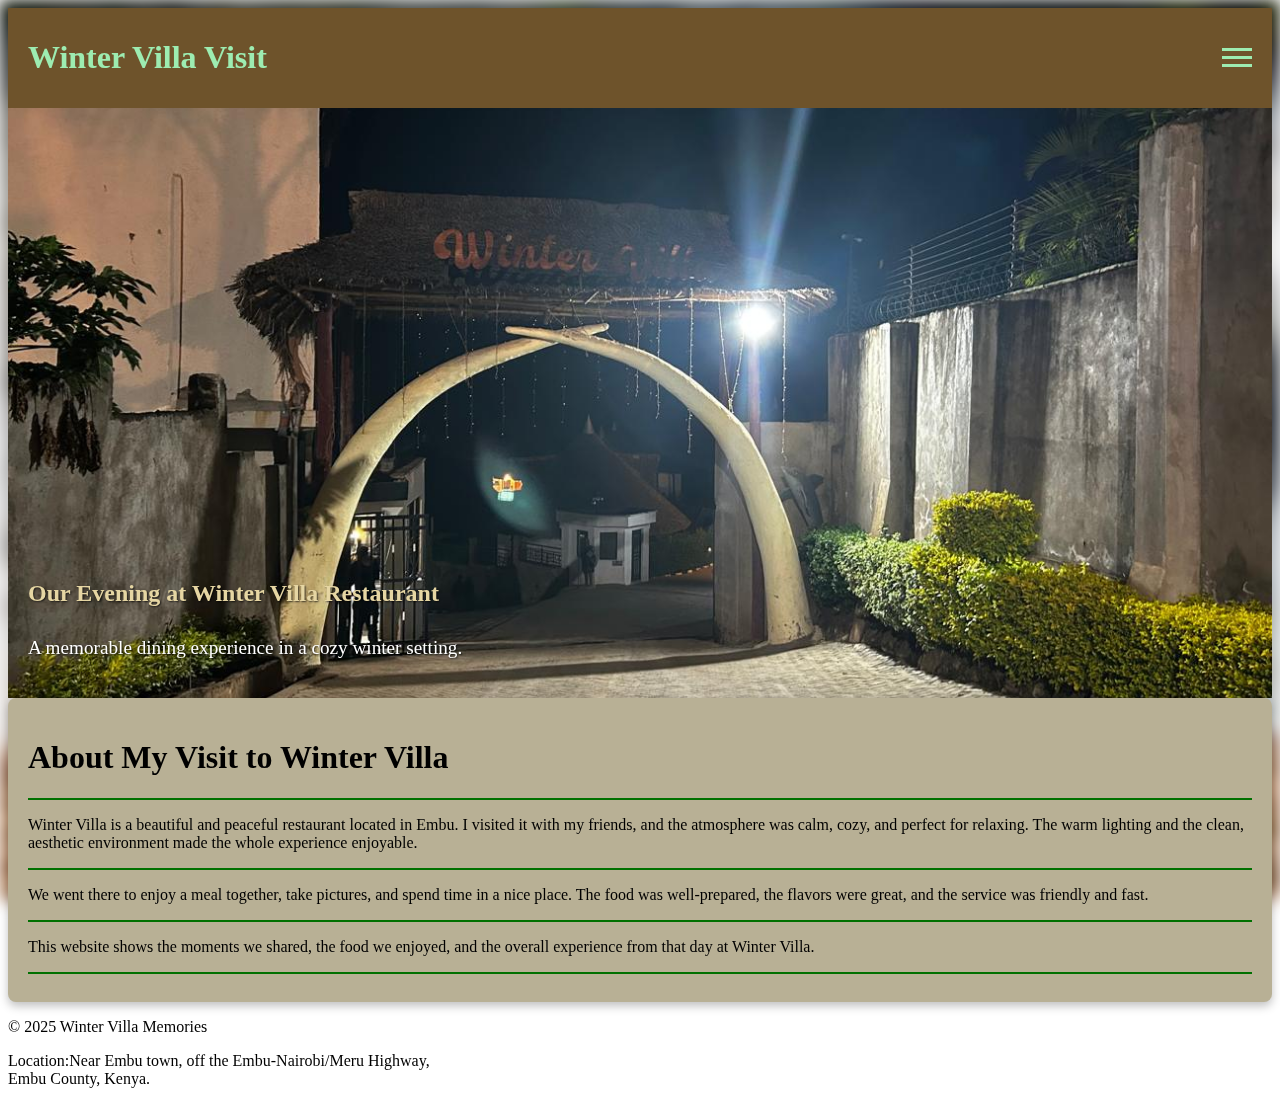
<file: index.html>
<!DOCTYPE html>
<html lang="en">
    <head>
        <meta charset="UTF-8">
        <meta name="viewport" content="width=device-width, initial-scale=1.0">
        <title>Winter Villa Memories</title>
        <link rel="stylesheet" href="style.css">
    </head>
    <body>
        <video autoplay muted loop class="video-bg">
    <source src="images/VID-20251211-WA0005.mp4" type="video/mp4">
    Your browser does not support the video tag.
  </video>
        <header>
            <nav class="navbar">
                <h1>Winter Villa Visit</h1>
                <input type="checkbox" id="menu-toggle">
                <label for="menu-toggle" class="hamburger">
                    <div></div>
                    <div></div>
                    <div></div>
                </label>
                <div class="overlay">
                <ul class="overlay-menu">
                    <li><a href="index.html">About</a></li>
                    <li><a href="gallery.html">Gallery</a></li>
                    <li><a href="food.html">Food</a></li>
                </ul>
                </div>
            </nav>
        </header>
        <section class="hero">
            <h2>Our Evening at Winter Villa Restaurant</h2>
            <p>A memorable dining experience in a cozy winter setting.</p>
        </section>
        <section class="about">
  <h1>About My Visit to Winter Villa</h1>
  <hr color="rgb(157, 236, 177)">
  <p>
    Winter Villa is a beautiful and peaceful restaurant located in Embu. 
    I visited it with my friends, and the atmosphere was calm, cozy, 
    and perfect for relaxing. The warm lighting and the clean, aesthetic 
    environment made the whole experience enjoyable.
  </p>
<hr color="rgb(157, 236, 177)">
  <p>
    We went there to enjoy a meal together, take pictures, and spend time 
    in a nice place. The food was well-prepared, the flavors were great, and 
    the service was friendly and fast.
  </p>
<hr color="rgb(157, 236, 177)">
  <p>
    This website shows the moments we shared, the food we enjoyed, 
    and the overall experience from that day at Winter Villa.
  </p>
  <hr color="rgb(157, 236, 177)">
</section>
        
        <footer>
            <p>&copy; 2025 Winter Villa Memories</p>
            <p>Location:Near Embu town, off the Embu-Nairobi/Meru Highway,<br> Embu County, Kenya. </p>
        </footer>
    </body>
</file>
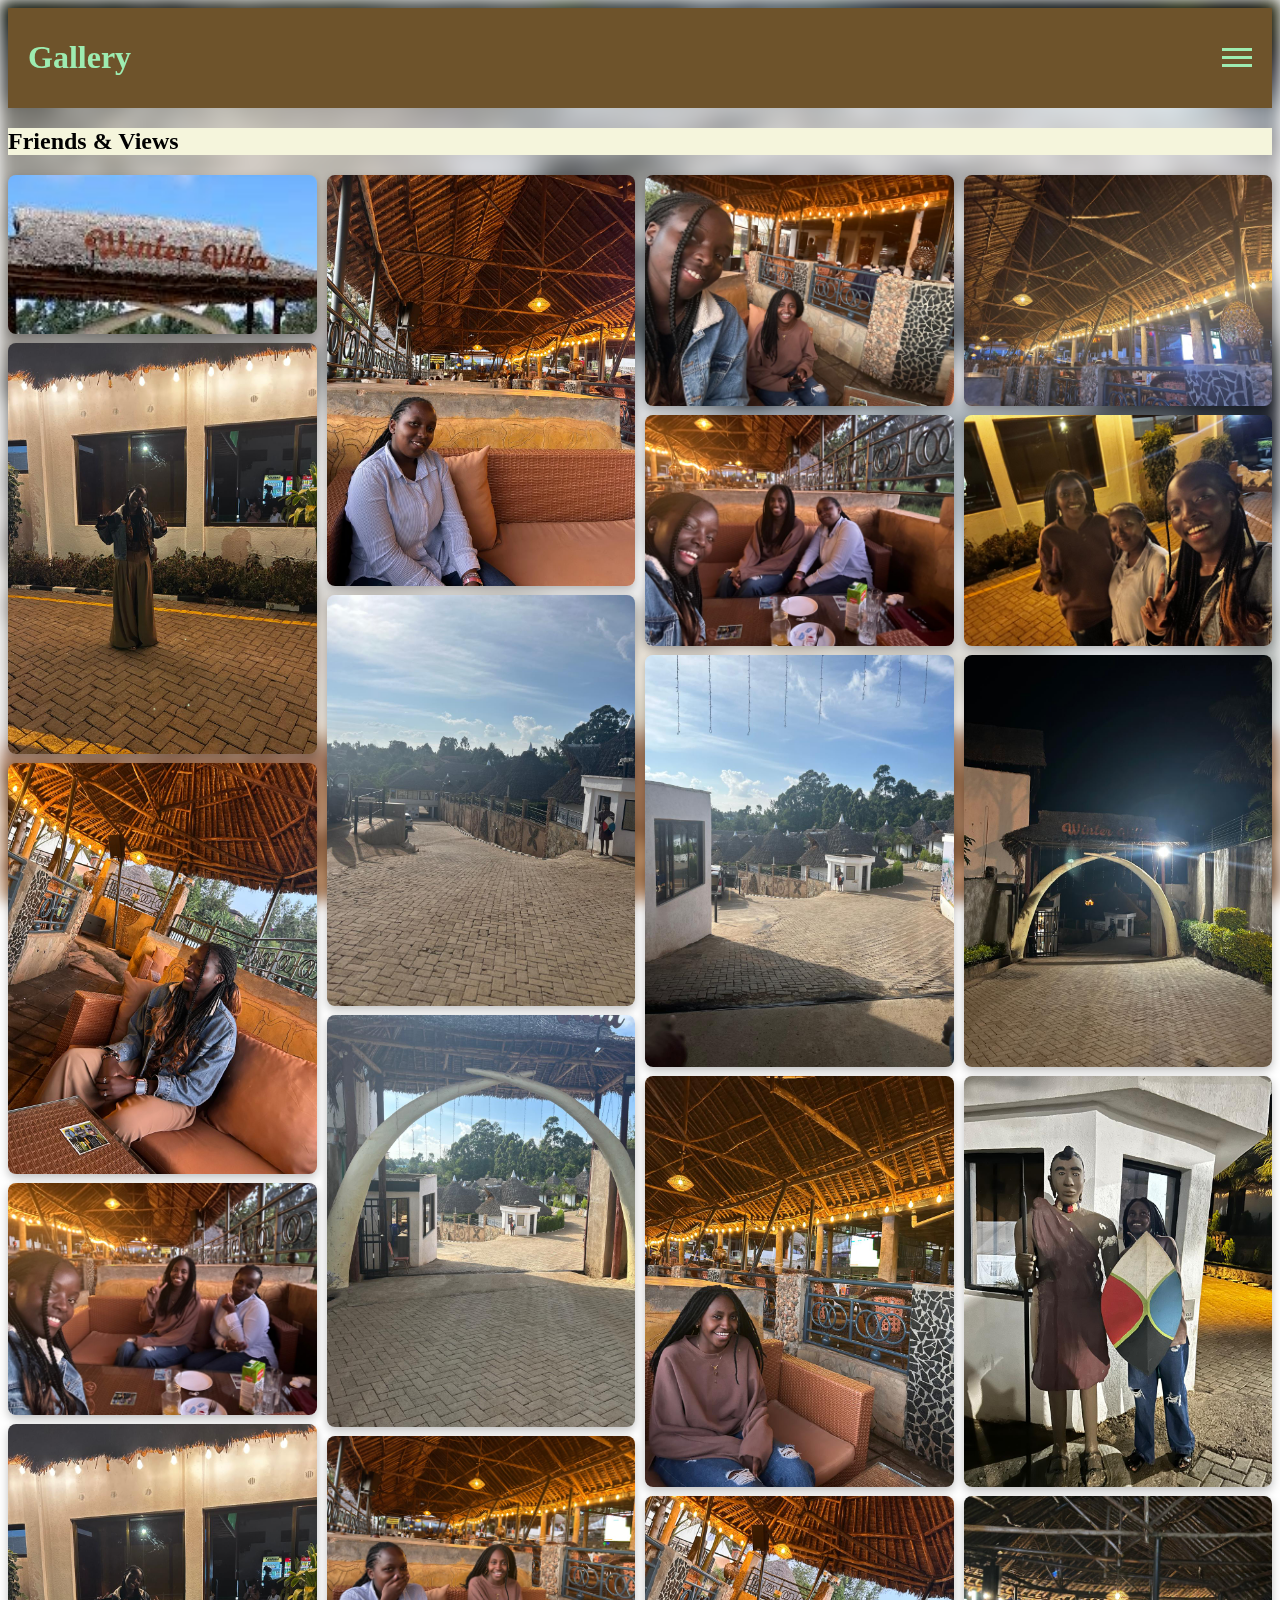
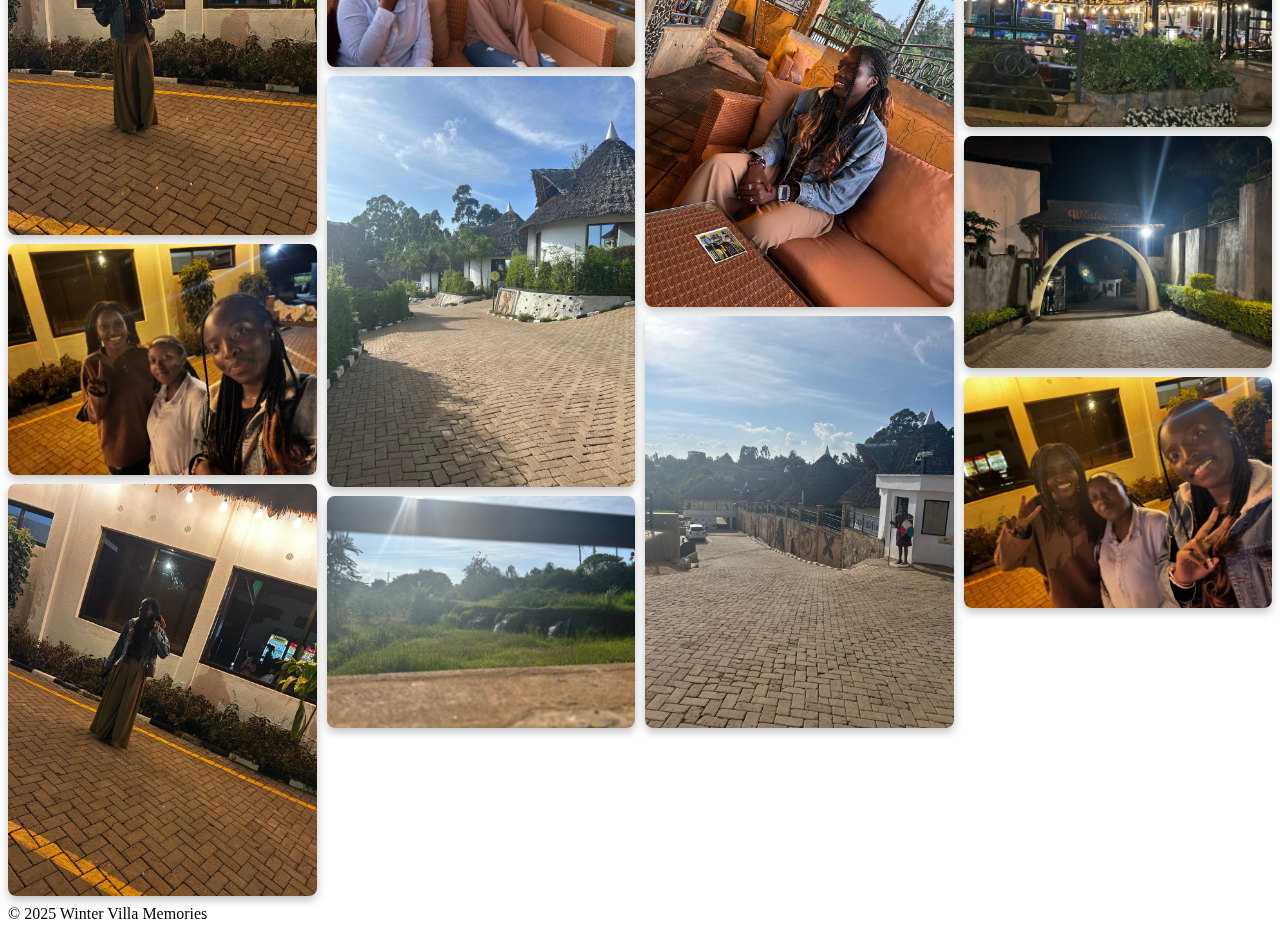
<file: gallery.html>
<!DOCTYPE html>
<html lang="en">
    <head>
        <meta charset="UTF-8">
        <meta name="viewport" content="width=device-width, initial-scale=1.0">
        <title>Gallery - Winter Villa</title>
        <link rel="stylesheet" href="style.css">
        </head>
        <body>
            <video autoplay muted loop class="video-bg">
    <source src="images/VID-20251211-WA0005.mp4" type="video/mp4">
    Your browser does not support the video tag.
  </video>
            <header>
            <nav class="navbar">
                <h1>Gallery</h1>
            <input type="checkbox" id="menu-toggle">
                <label for="menu-toggle" class="hamburger">
                    <div></div>
                    <div></div>
                    <div></div>
                </label>
                <div class="overlay">
                <ul class="overlay-menu">
                    <li><a href="index.html">About</a></li>
                    <li><a href="gallery.html">Gallery</a></li>
                    <li><a href="food.html">Food</a></li>
                </ul>
                </div>    
            </nav>
            </header>
            <h2 style="background-color: beige;">Friends & Views</h2>
            <div class="gallery">
             <img src="images/images2.jpg" alt="Winter Villa Entrance">
             <img src="images/IMG-20251207-WA0006.jpg" alt="Friends at Winter Villa">
             <img src="images/IMG-20251207-WA0007.jpg" alt="Winter Villa Exterior">
             <img src="images/IMG-20251207-WA0011.jpg" alt="View from Winter Villa">
             <img src="images/IMG-20251207-WA0012.jpg" alt="Winter Villa Ambience">
             <img src="images/IMG-20251207-WA0017.jpg" alt="Winter Villa Dining Area">
             <img src="images/IMG-20251207-WA0021.jpg" alt="Group Photo at Winter Villa">
             <img src="images/IMG-20251211-WA0035.jpg" alt="More friends at Winter Villa">
             <img src="images/IMG-20251211-WA0036.jpg" alt="Winter Villa Ambience">
             <img src="images/IMG-20251211-WA0037.jpg" alt="Winter Villa Ambience">
             <img src="images/IMG-20251211-WA0042.jpg" alt="Winter Villa Ambience">
             <img src="images/IMG-20251211-WA0043.jpg" alt="Group Photo at Winter Villa">
             <img src="images/IMG-20251211-WA0051.jpg" alt="Winter Villa Dining Area">
             <img src="images/IMG-20251211-WA0061.jpg" alt="Friends Enjoying at Winter Villa">
             <img src="images/IMG-20251211-WA0062.jpg" alt="Winter Villa Interior">
             <img src="images/IMG-20251211-WA0064.jpg" alt="Winter Villa Exterior View">
             <img src="images/IMG-20251211-WA0069.jpg" alt="Winter Villa Interior">
             <img src="images/IMG-20251211-WA0070.jpg" alt="Friends Gathering at Winter Villa">
             <img src="images/IMG-20251211-WA0075.jpg" alt="Winter Villa Seating Area">
             <img src="images/IMG-20251211-WA0077.jpg" alt="Winter Villa Ambience">
             <img src="images/IMG-20251211-WA0087.jpg" alt="Friends at Winter Villa">
             <img src="images/IMG-20251211-WA0089.jpg" alt="Winter Villa View"> 
             <img src="images/IMG-20251211-WA0096.jpg" alt="Group Photo at Winter Villa">
             <img src="images/IMG-20251211-WA0097.jpg" alt="Winter Villa Dining Area">
             <img src="images/IMG-20251211-WA0098.jpg" alt="Friends Enjoying at Winter Villa">
             <img src="images/IMG-20251211-WA0101.jpg" alt="Winter Villa Exterior View">
            </div>
        </body>
        <footer>&copy; 2025 Winter Villa Memories</p>
          </footer>
    </html>
</file>
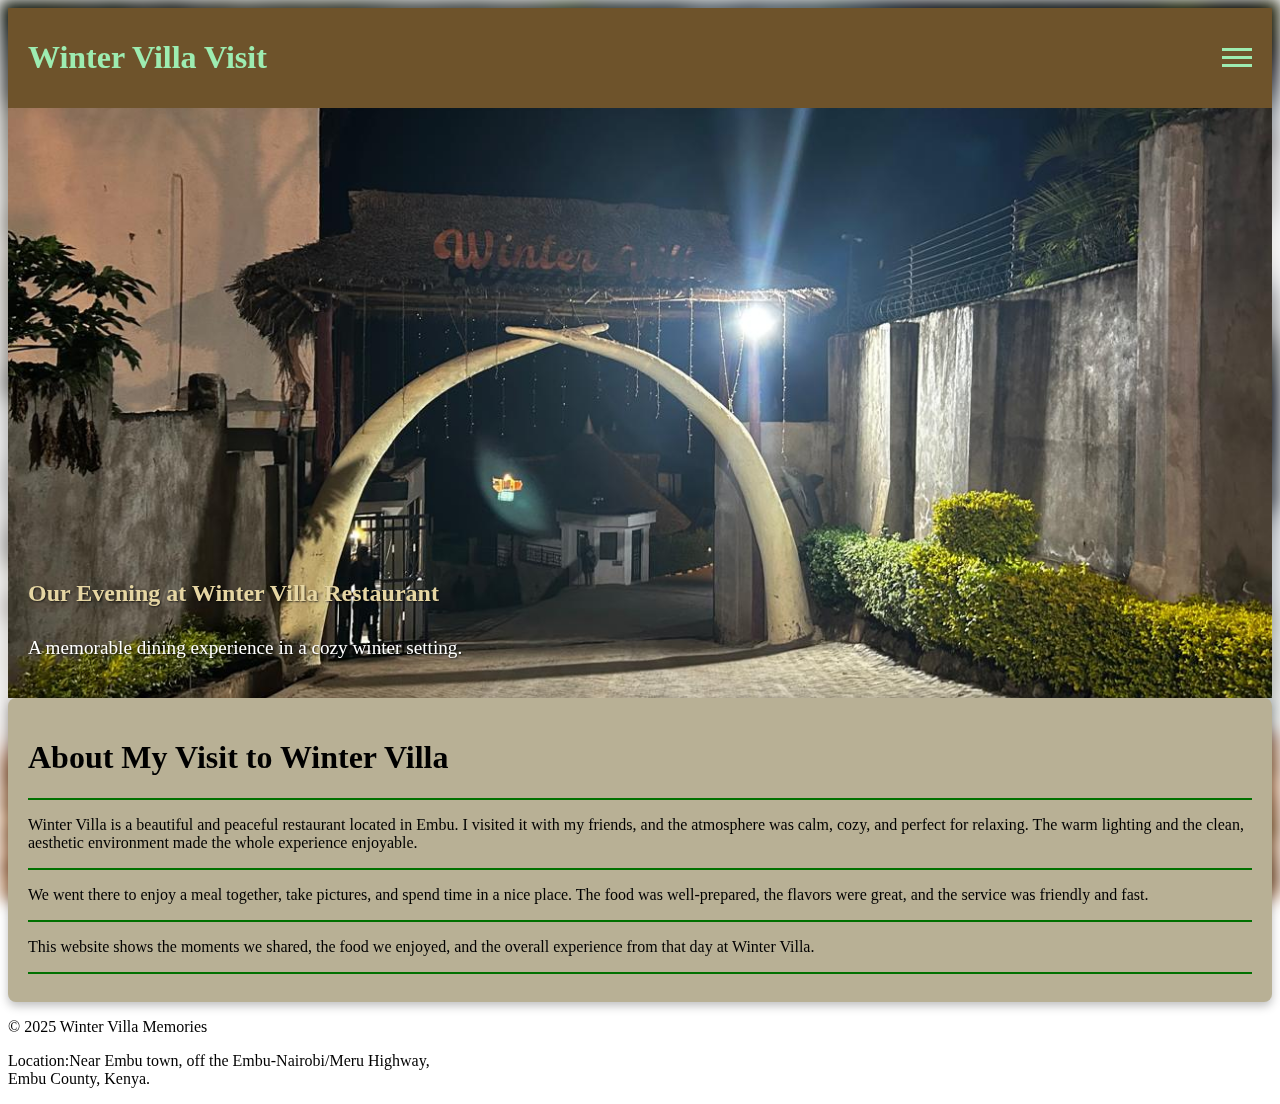
<file: starterindex.html>
<!DOCTYPE html>
<html lang="en">
    <head>
        <meta charset="UTF-8">
        <meta name="viewport" content="width=device-width, initial-scale=1.0">
        <title>Winter Villa Memories</title>
        <link rel="stylesheet" href="style.css">
    </head>
    <body>
        <video autoplay muted loop class="video-bg">
    <source src="images/VID-20251211-WA0005.mp4" type="video/mp4">
    Your browser does not support the video tag.
  </video>
        <header>
            <nav class="navbar">
                <h1>Winter Villa Visit</h1>
                <input type="checkbox" id="menu-toggle">
                <label for="menu-toggle" class="hamburger">
                    <div></div>
                    <div></div>
                    <div></div>
                </label>
                <div class="overlay">
                <ul class="overlay-menu">
                    <li><a href="starterindex.html">About</a></li>
                    <li><a href="gallery.html">Gallery</a></li>
                    <li><a href="food.html">Food</a></li>
                </ul>
                </div>
            </nav>
        </header>
        <section class="hero">
            <h2>Our Evening at Winter Villa Restaurant</h2>
            <p>A memorable dining experience in a cozy winter setting.</p>
        </section>
        <section class="about">
  <h1>About My Visit to Winter Villa</h1>
  <hr color="rgb(157, 236, 177)">
  <p>
    Winter Villa is a beautiful and peaceful restaurant located in Embu. 
    I visited it with my friends, and the atmosphere was calm, cozy, 
    and perfect for relaxing. The warm lighting and the clean, aesthetic 
    environment made the whole experience enjoyable.
  </p>
<hr color="rgb(157, 236, 177)">
  <p>
    We went there to enjoy a meal together, take pictures, and spend time 
    in a nice place. The food was well-prepared, the flavors were great, and 
    the service was friendly and fast.
  </p>
<hr color="rgb(157, 236, 177)">
  <p>
    This website shows the moments we shared, the food we enjoyed, 
    and the overall experience from that day at Winter Villa.
  </p>
  <hr color="rgb(157, 236, 177)">
</section>
        
        <footer>
            <p>&copy; 2025 Winter Villa Memories</p>
            <p>Location:Near Embu town, off the Embu-Nairobi/Meru Highway,<br> Embu County, Kenya. </p>
        </footer>
    </body>
</file>
<file: style.css>
.body {
    font-family: 'Open Sans',sans-serif;
    margin: 0;
    padding: 0;
    background-color: #F5F0E1;
    color: #4b3c2d;
    line-height: 1.6;
}
.video-bg {
      position: fixed;
      top: 0;
      left: 0;
      width: 100%;
      height: 100%;
      object-fit: cover;      
      filter: blur(8px);     
      z-index: -1;            
    }

.h2 {
    font-family: 'Merriweather',serif;
    margin-top: 1.5em;
}
.header {
    background: #6e532b;
    text-align: center;
}
.header h1 {
    color: white;
}
.header nav ul {
    list-style: none;
    padding: 0;
    display: flex;
    justify-content: center;
}
.navbar {
    display: flex;
    justify-content: space-between;
    align-items: center;
    padding: 10px 20px;
    color: rgb(157, 236, 177);
    background-color: #6e532b;
}
.overlay {
    position: fixed;
    top: 0;
    left: 0;
    width: 50%;
    height: 100%;
    background-color: rgba(98, 145, 89, 0.9);
    display: flex;
    flex-direction: column;
    align-items: center;
    justify-content: center;
    transition: opacity 0.3s ease, visibility 0.3s ease;
    opacity: 0;
    visibility: hidden;
    z-index: 5;
}
.overlay-menu {
    list-style: none;
    padding: 0;
    margin: 0;
    text-align: center;
}
.overlay-menu li {
    margin: 20px 0;
}
.overlay-menu li a {
    color: rgb(248, 248, 248);
    font-size: 24px;
    font-weight: bold;
    text-decoration: underline;
}
#menu-toggle {
    display: none;
}
#menu-toggle:checked ~ .overlay {
    height: 100%;
    opacity: 1;
    visibility: visible;
}
.nav-links {
    display: flex;
    gap: 20px;
    list-style: none;
}
.nav-links li a{
    color: white;
    text-decoration: none;
}
.hamburger {
    display: flex;
    flex-direction: column;
    cursor: pointer;
    gap: 5px;
}
.hamburger div {
    width: 30px;
    height: 3px;
    background-color: rgb(157, 236, 177);
    display: block;
}
.hero {
    background-image: url("images/IMG-20251211-WA0098.jpg");
    background-size: cover;
    background-position: center;
    height: 550px;
    display: flex;
    flex-direction: column;
    justify-content: flex-end;
    align-items: flex-start;
    text-align: left;
    padding: 20px;
}
.hero h2 {
    color: rgb(230, 214, 163);
    text-shadow: 1px 1px 2px rgba(0,0,0,0.7);
}
.hero p {
    color: white;
    text-shadow: 1px 1px 2px rgba(0,0,0,0.7);
    font-size: 1.2rem;
    margin-top: 10px;
    text-align: center;
}
.section {
    padding: 20px;
}
.about {
    background-color: #b8b095;
    padding: 20px;
    border-radius: 8px;
    box-shadow: 0 4px 10px rgba(0,0,0,0.25);
}
.food {
    display: block;
    margin: 1rem 0;
}
.gallery {
    column-count: 4;
    column-gap: 10px;
}
.gallery img {
    width: 100%;
    height: auto;
    border-radius: 8px;
    box-shadow: 0 4px 10px rgba(0,0,0,0.25);
    margin-bottom: 5px;
}
.gallery > * {
  break-inside: avoid;
}
@media (max-width: 1200px) {
  .gallery {
    column-count: 3;
  }
}

@media (max-width: 600px) {
  .gallery {
    column-count: 2;
  }
}

@media (max-width: 400px) {
  .gallery {
    column-count: 1;  
  }
}
.image-item {
  width: 100%;
  max-width: 600px;
  margin: 0 auto;
  display: flex;
  flex-direction: column;
  justify-content: flex-end;
  padding: 1rem;
  border-radius: 8px;
  box-shadow: 0 4px 10px rgba(0,0,0,0.25);
  overflow: hidden;
  color: white;
  position: relative;
}

.image-item img {
  width: 100%;
  height: 600px;
  object-fit: cover;
  display: block;
  border-radius: 8px; 
}

.image-item figcaption {
    position: absolute;
    bottom: 10px;
    left: 10px;
    font-size: 23px;
    padding: 1rem;
    background-color: rgba(0, 0, 0, 0.3);
    width: auto;
    margin: 0;
    color: rgb(241, 234, 191);
    text-shadow: 0 2px 4px rgba(0,0,0,0.6);
    border-radius: 4px;
}
@media (max-width: 600px) {
    .image-item {
        flex: 100%;
    }
    .food {
        flex-direction: column;
    }
    header nav ul {
        flex-direction: column;
    } 
}
</file>
